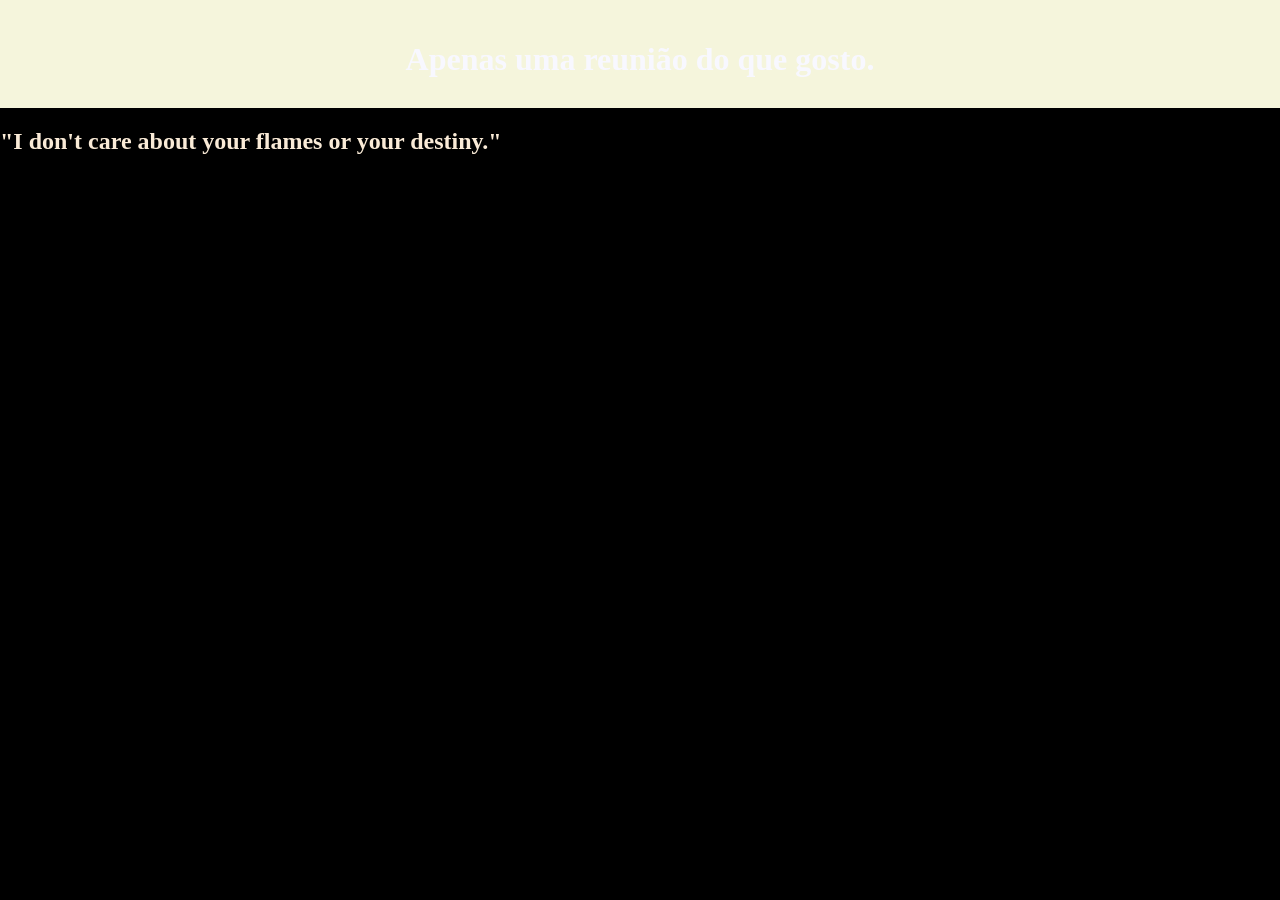
<file: index.html>
<!DOCTYPE html>
<html lang="pt-br">

<head>
    <meta charset="UTF-8">
    <meta name="viewport" content="width=device-width, initial-scale=1.0">
    <title>ATLANTA</title>
    <link rel="stylesheet" href="../style.css">
</head>

<body>
    <header>
        <h1>
            Apenas uma reunião do que gosto.
        </h1>
    </header>

<main>
    <h2> 
        "I don't care about your flames or your destiny."
    </h2>
</main>

<p>
    
</p>

<body>
</file>
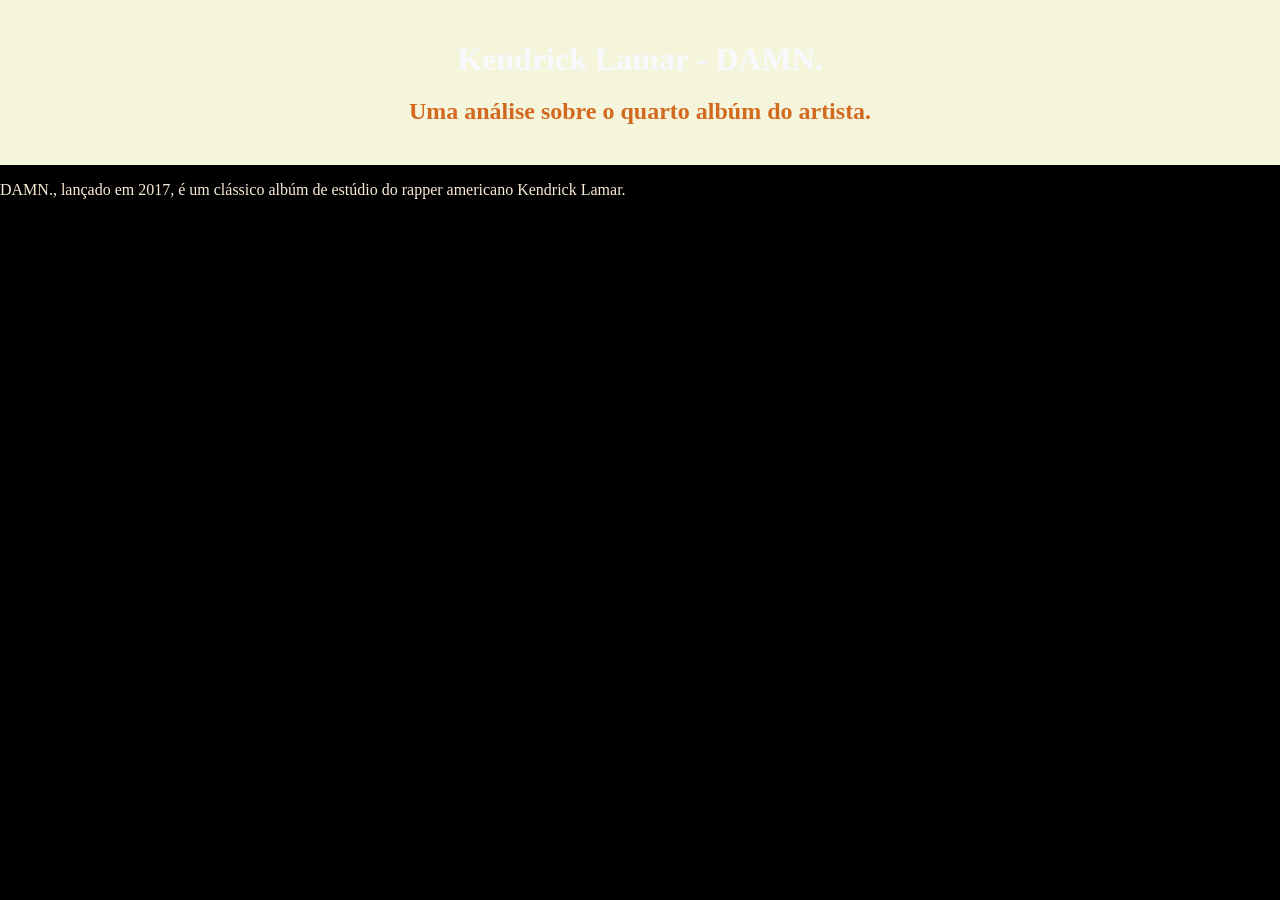
<file: music/kendrick-lamar.html>
<head>
    <title>Kendrick Lamar - DAMN.</title>
    <link rel="stylesheet" href="../style.css">
</head>

<body>
    <header>
        <h1>Kendrick Lamar - DAMN.</h1>
        <h2>Uma análise sobre o quarto albúm do artista.</h2>
    </header>

    <section>
        <p>DAMN., lançado em 2017, é um clássico albúm de estúdio do rapper americano Kendrick Lamar.</p>
    </section>


</body>
</file>
<file: style.css>
{
    margin; 0
    padding; 0

}

body{

    background-color: black;
    color: antiquewhite;
    margin: 0px;
    margin-bottom: 100px;

}

header {
    background-color: beige;
    color: chocolate;
    text-align: center;
    padding: 20px;
    
}

h1{
    color: ghostwhite;
    font-size: 32px;
    margin-bottom: 10px;
}
</file>
